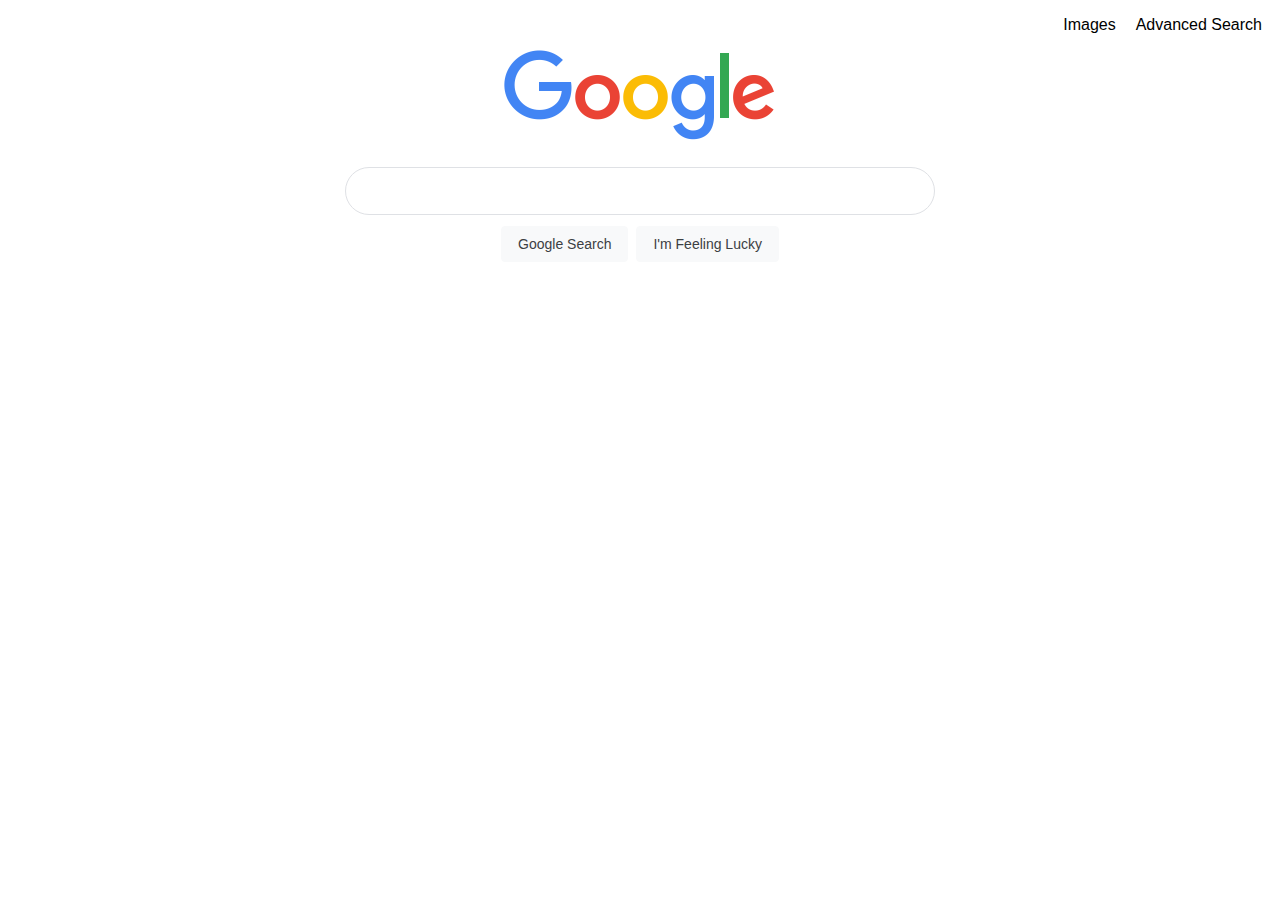
<file: index.html>
<!DOCTYPE html>
<html lang="en">
    <head>
        <title>Search</title>
        <link rel="stylesheet" href="css/style.css" />
    </head>
    <body>
        <ul class="navbar">
            <li><a href="imageSearch.html" class="listItem">Images</a></li>
            <li><a href="advancedSearch.html"class="listItem">Advanced Search</a></li>
        </ul>
        <div class="center">
            <img src="images/google-logo.png" class="logo" alt="Google logo">
        </div>
        <form action="https://www.google.com/search">
            <input type="text" class="searchBar" name="q">
            <div class="center">
                <input type="submit" class="submitBtn" value="Google Search">
                <input type="submit" class="submitBtn" value="I'm Feeling Lucky" name="btnI">
            </div>
        </form>
        
        
    </body>
</html>
</file>
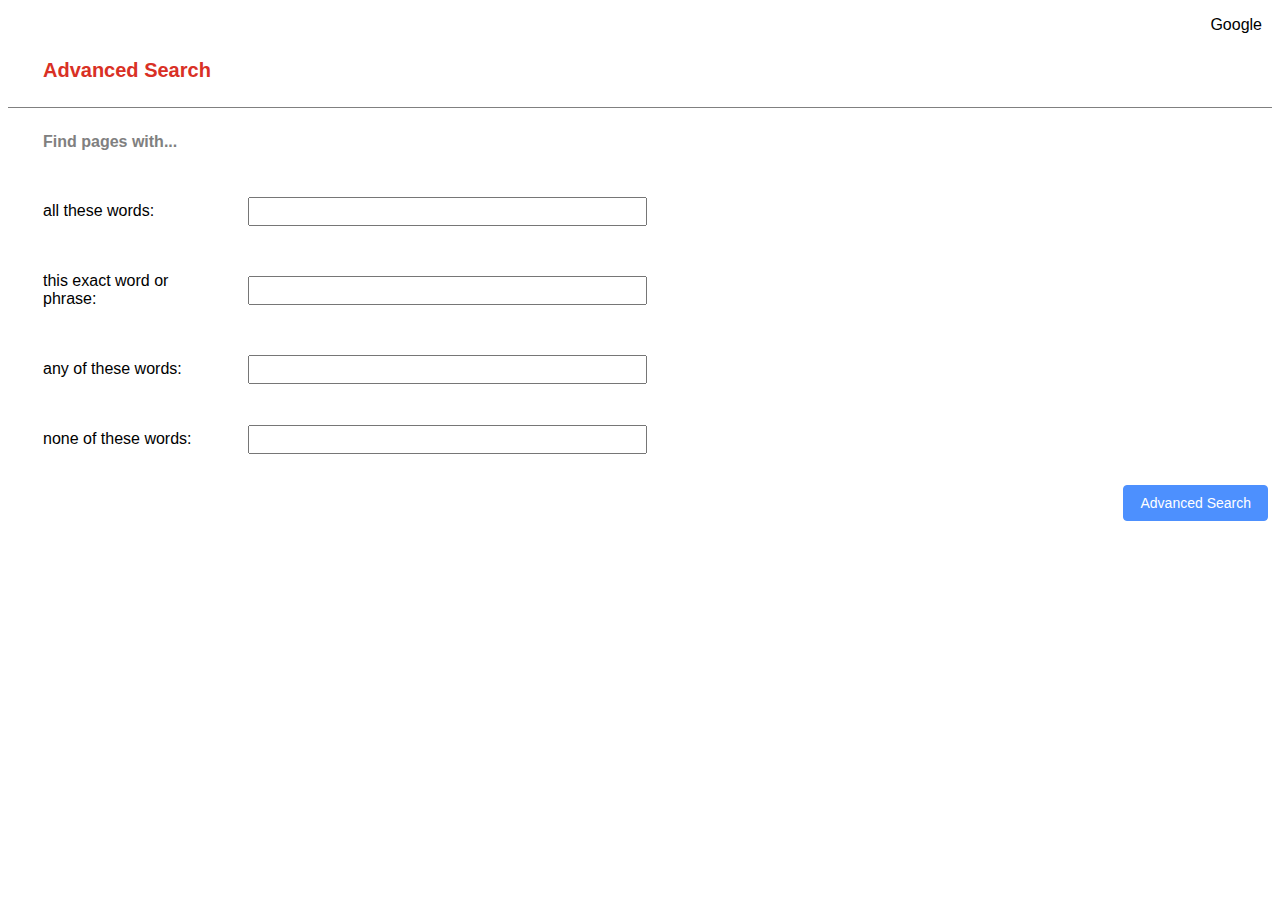
<file: advancedSearch.html>
<!DOCTYPE html>
<html lang="en">
    <head>
        <title>Search</title>
        <link rel="stylesheet" href="css/style.css" />
    </head>
    <body>
        <ul class="navbar">
            <li><a href="index.html" class="listItem">Google</a></li>
        </ul>
        <h1 class="advancedSearchHeading">Advanced Search</h1>
        <div class="line"></div>
        <div class="advanced">
            <h2 class="subtitle">Find pages with...</h2>
            <form action="https://www.google.com/search">
                <div class="row-input">
                    <div class="left">
                        <p>all these words:</p>
                    </div>
                    <div class="right">
                        <input type="text" class="inputBar" name="q">
                    </div>
                </div>
                <div class="row-input">
                    <div class="left">
                        <p>this exact word or phrase:</p>
                    </div>
                    <div class="right">
                        <input type="text" class="inputBar" name="as_epq">
                    </div>
                </div>
                <div class="row-input">
                    <div class="left">
                        <p>any of these words:</p>
                    </div>
                    <div class="right">
                        <input type="text" class="inputBar" name="as_oq">
                    </div>
                </div>
                <div class="row-input">
                    <div class="left">
                        <p>none of these words:</p>
                    </div>
                    <div class="right">
                        <input type="text" class="inputBar" name="as_eq">
                    </div>
                </div>
                <div class="buttonDiv">
                    <input type="submit" value="Advanced Search" class="submitBtn advancedBtn"
                </div>
            </form>
        </div>
    </body>
</html>
</file>
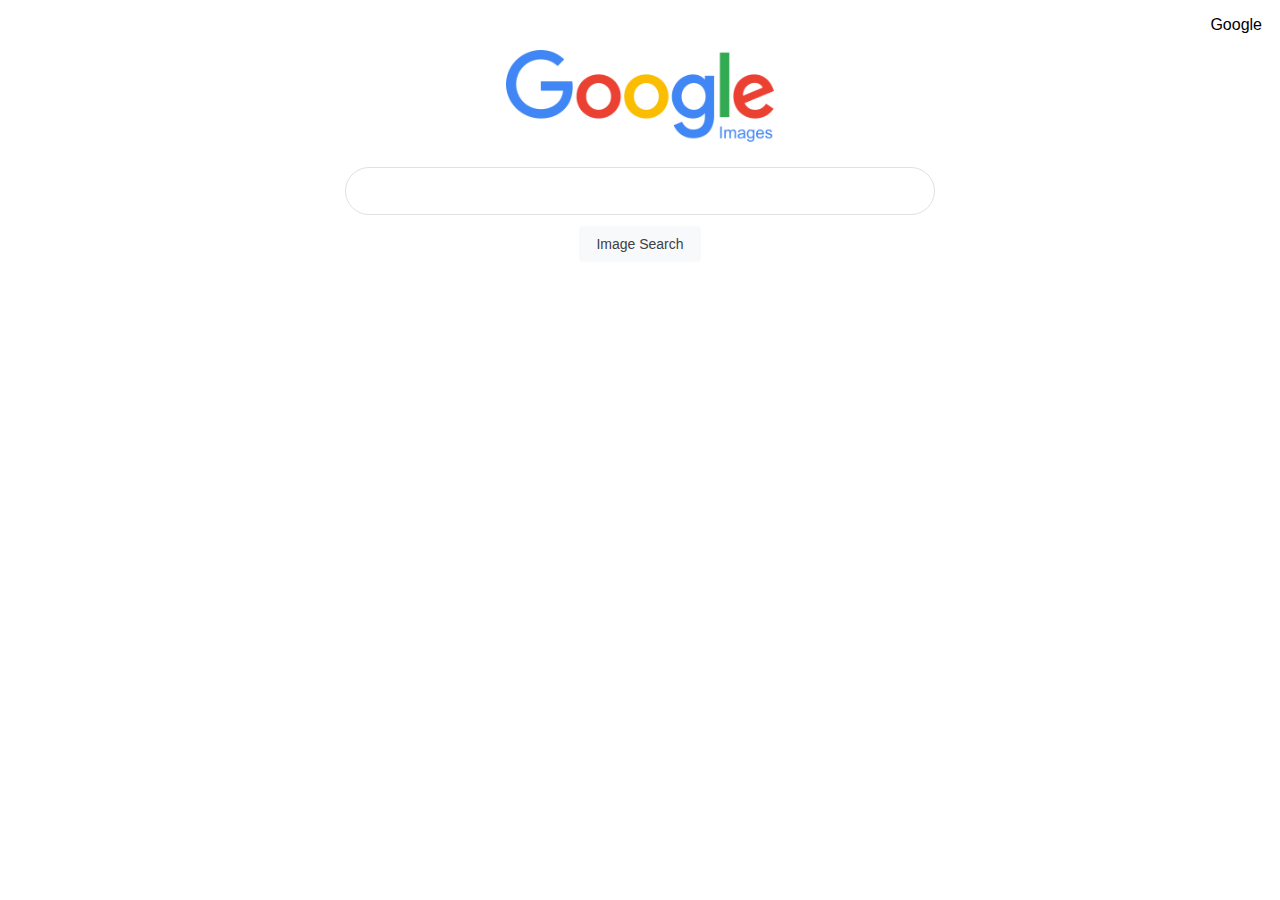
<file: imageSearch.html>
<!DOCTYPE html>
<html lang="en">
    <head>
        <title>Search</title>
        <link rel="stylesheet" href="css/style.css" />
    </head>
    <body>
        <ul class="navbar">
            <li><a href="index.html" class="listItem">Google</a></li>
        </ul>
        <div class="center">
            <img src="images/google-images-logo.png" class="logo" alt="Google images logo">
        </div>
            <form action="https://www.google.com/search">
            <input type="hidden" name="tbm" value="isch">
            <input type="text" class="searchBar" name="q">
            <div class="center">
                <input type="submit" class="submitBtn" value="Image Search">
            </div>
            </form>
        
        
    </body>
</html>
</file>
<file: css/style.css>
/* nav bar */

.navbar {
    font-family:Verdana, Geneva, Tahoma, sans-serif;
    list-style-type: none;
    color: black;
    display: flex;
    flex-direction: row;
    justify-content: flex-end;
}
.listItem {
    margin: 10px;
    text-decoration: none;
    color: black;
}

/* google */

.logo {
    height: 92px;
}
.center {
    display: flex;
    justify-content: center;
}

/* google search */

.searchBar {
    display: flex;
    z-index: 3;
    height: 44px;
    background: #fff;
    border: 1px solid #dfe1e5;
    box-shadow: none;
    border-radius: 24px;
    margin: 0 auto;
    width: calc(632px + 6px);
    width: 584px;
    max-width: 584px;
    margin-top: 25px;
}
.submitBtn {
    background-color: #f8f9fa;
    border: 1px solid #f8f9fa;
    border-radius: 4px;
    color: #3c4043;
    font-family: Roboto,arial,sans-serif;
    font-size: 14px;
    margin: 11px 4px;
    padding: 0 16px;
    line-height: 27px;
    height: 36px;
    min-width: 54px;
    text-align: center;
    cursor: pointer;
    user-select: none;
}

/* advanced search */

.advancedSearchHeading {
    font-family: Arial, Helvetica, sans-serif;
    color: #d93025;
    font-size: 20px;
    margin: 25px 35px;
}
.line {
    border-bottom: 0.5px solid grey;
}
.subtitle {
    font-size: 16px;
    font-family: Arial, Helvetica, sans-serif;
    color: grey;
    margin: 25px 35px;
}
.row-input {
    display: flex;
    flex-direction: row;
    align-items: center;
}
.left {
    margin: 10px 35px;
    width: 170px;
    font-family: Arial, Helvetica, sans-serif;
}
.inputBar {
    width: 385px;
    padding: 5px;
}
.buttonDiv {
    display: flex;
    justify-content: flex-end;
}
.advancedBtn {
    background-color: #4d90fe;
    border: 1px solid #4d90fe;
    color: #fff;
}
</file>
